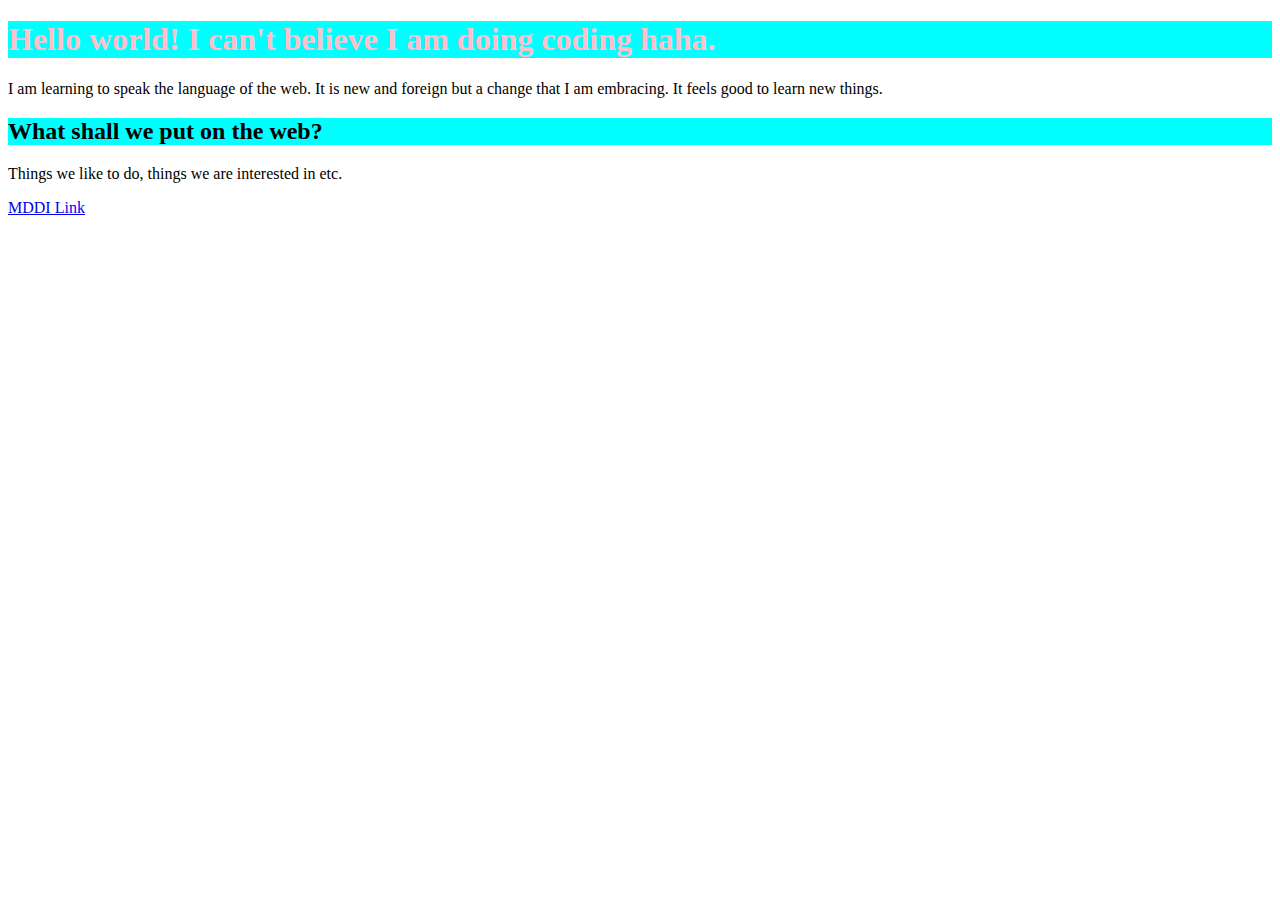
<file: index.html>
<!DOCTYPE html>
<html lang="en">
<head>
    <meta charset="UTF-8">
    <meta name="viewport" content="width=device-width, initial-scale=1.0">
    <title>Tech Up Training for DT22</title>
    <link rel="stylesheet" href="style.css"/>
</head>
<body>
    <h1 class="title" id="important">Hello world! I can't believe I am doing coding haha.</h1>
    <p>I am learning to speak the language of the web. It is new and foreign but a change that I am embracing. It feels good to learn new things.</p>   
    <h2 class="title">What shall we put on the web?</h2>
    <p>Things we like to do, things we are interested in etc.</p>
    <a href="https://www.mddi.gov.sg/"target="_blank">MDDI Link</a>
</body>
</html>
</file>
<file: style.css>
/*
h1 {
    color: aqua;
    background-color: blue;
    text-align: center;
    border: 20px black solid;
    margin-bottom: 10px;
}
*/
h1 {
    color: cornflowerblue;
} 
.title {
    background-color: aqua;
}
#important {
    color: pink;
}
</file>
